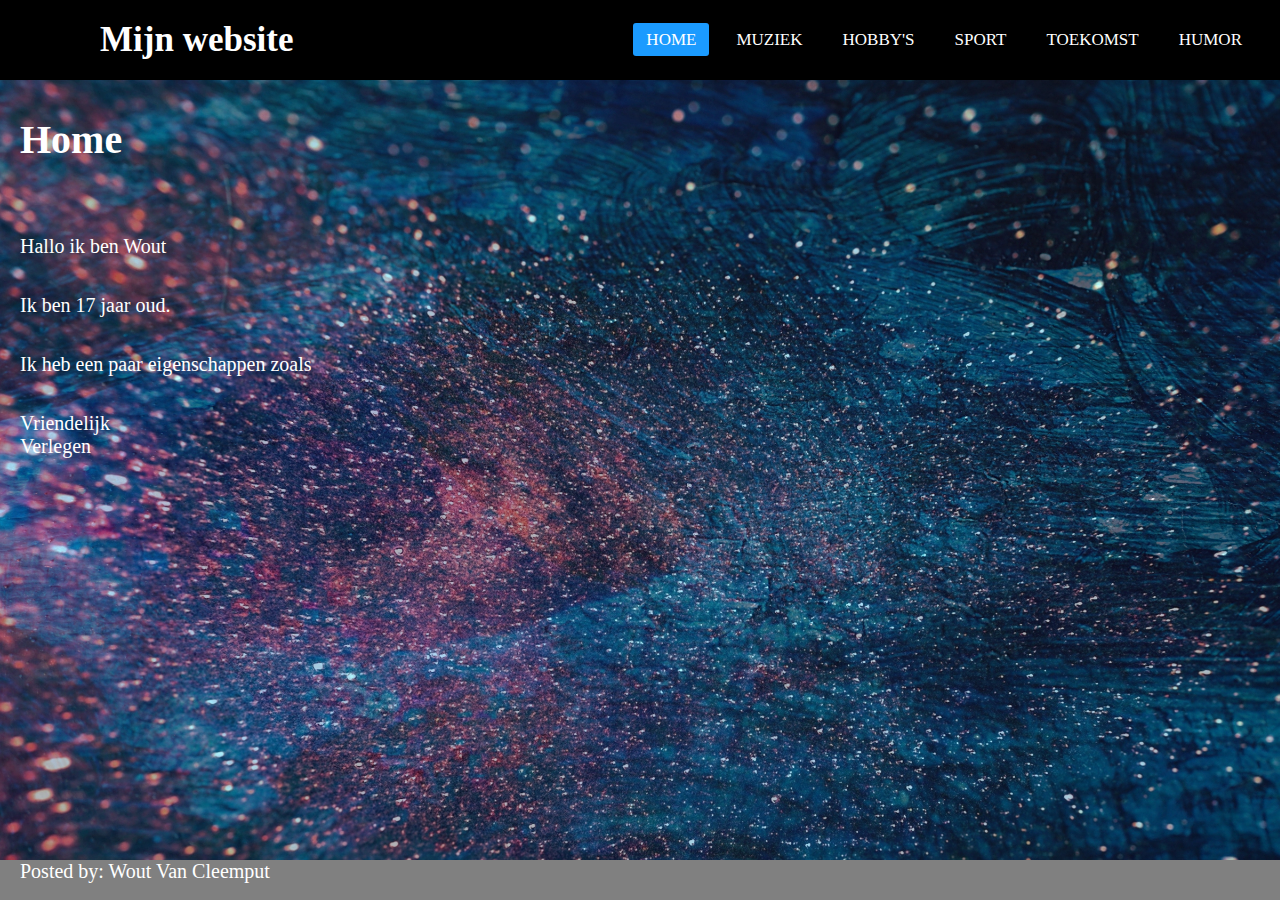
<file: index.html>
<html>
<head>
<meta charset="utf-8">
    <title>Home</title>
    <meta name="viewport" content="width=device-width, initial-scale=1.0">
<title>  Website   </title>
<link rel="Stylesheet" href="Index.css" type="text/css" />
</head>
<body>
<nav>
<label class="logo">Mijn website</label>
	<ul>
		<li><a  class="active" href="Index.html">Home</a></li>
		<li><a href="Muziek.html">Muziek</a></li>
		<li><a href="Hobby's.html">Hobby's</a></li>
		<li><a href="Sport.html">Sport</a></li>
		<li><a href="Toekomst.html">Toekomst</a></li>
		<li><a href="Humor.html">Humor</a></li>  
	</ul>
</nav>
<br></br>
<h1>Home</h1>
<br></br>
<br></br>
<p>Hallo ik ben Wout</p>
<br></br>
<p>Ik ben 17 jaar oud.</p>
<br></br>
<p>Ik heb een paar eigenschappen zoals</p>
<br></br>
<ol>
  <li>Vriendelijk</li>
  <li>Verlegen</li>
</ol>
<br></br>
<footer>
  <p>Posted by: Wout Van Cleemput</p>
</footer>
</body>
</html>
</file>
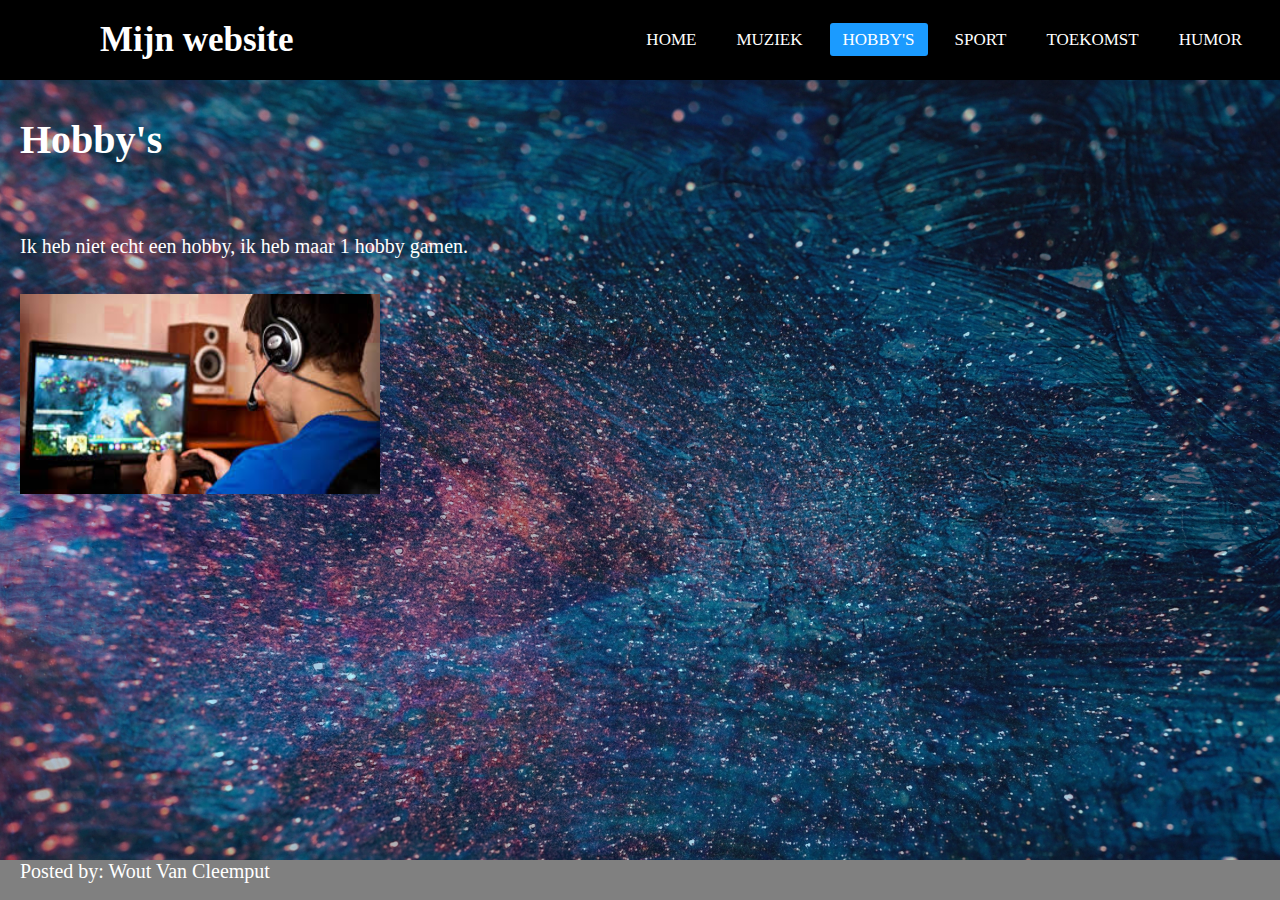
<file: Hobby's.html>
<html>
<head>
<meta charset="utf-8">
    <title>Hobby's</title>
    <meta name="viewport" content="width=device-width, initial-scale=1.0">
<title>  Website   </title>
<link rel="Stylesheet" href="Index.css" type="text/css" />
</head>
<body>
<nav>
<label class="logo">Mijn website</label>
	<ul>
		<li><a href="Index.html">Home</a></li>
		<li><a href="Muziek.html">Muziek</a></li>
		<li><a class="active"  href="Hobby's.html">Hobby's</a></li>
		<li><a href="Sport.html">Sport</a></li>
		<li><a href="Toekomst.html">Toekomst</a></li>
		<li><a href="Humor.html">Humor</a></li>  
	</ul>
</nav>
<br></br>
<h1>Hobby's</h1>
<br></br>
<br></br>
<p>Ik heb niet echt een hobby, ik heb maar 1 hobby gamen.</p>
<br></br>
<img class= "foto "src="images.jpg" width="360" height="200" >
<footer>
  <p>Posted by: Wout Van Cleemput</p>
</footer>
</body>
</html>
</file>
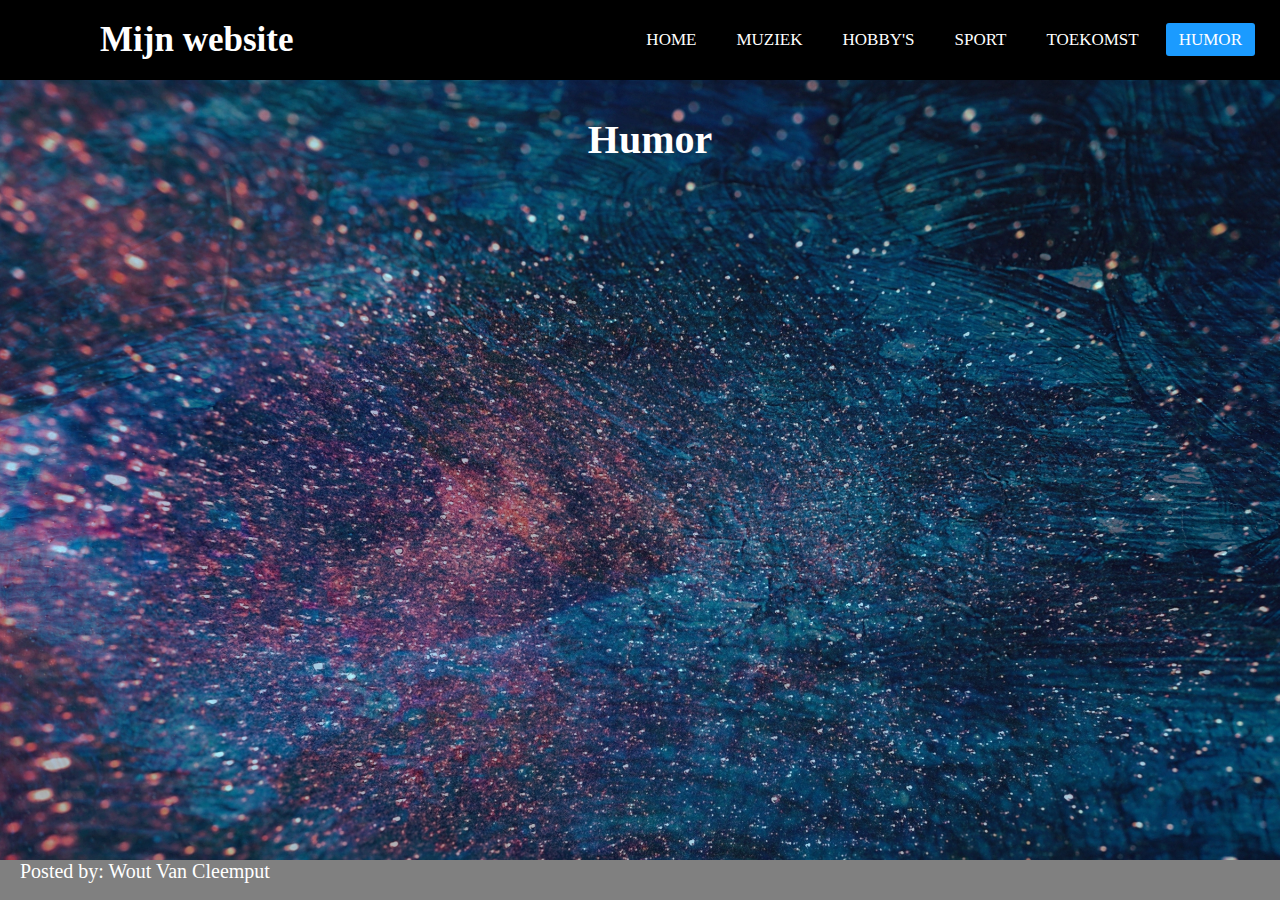
<file: Humor.html>
<html>
<head>
<meta charset="utf-8">
    <title>Humor</title>
    <meta name="viewport" content="width=device-width, initial-scale=1.0">
<title>  Website   </title>
<link rel="Stylesheet" href="Index.css" type="text/css" />
</head>
<body>
<nav>
<label class="logo">Mijn website</label>
	<ul>
		<li><a href="Index.html">Home</a></li>
		<li><a href="Muziek.html">Muziek</a></li>
		<li><a href="Hobby's.html">Hobby's</a></li>
		<li><a href="Sport.html">Sport</a></li>
		<li><a href="Toekomst.html">Toekomst</a></li>
		<li><a class="active"  href="Humor.html">Humor</a></li>  
	</ul>
</nav>
<br></br>
<center>
<h1>Humor</h1>
<br></br>
<br></br>
<iframe width="653" height="350" src="https://www.youtube.com/embed/uGuLmr7EQlY" frameborder="0" allow="accelerometer;
 autoplay; encrypted-media; gyroscope; picture-in-picture" allowfullscreen></iframe>
</center>
<br></br>
<footer>
  <p>Posted by: Wout Van Cleemput</p>
</footer>
</body>
</html>
</file>
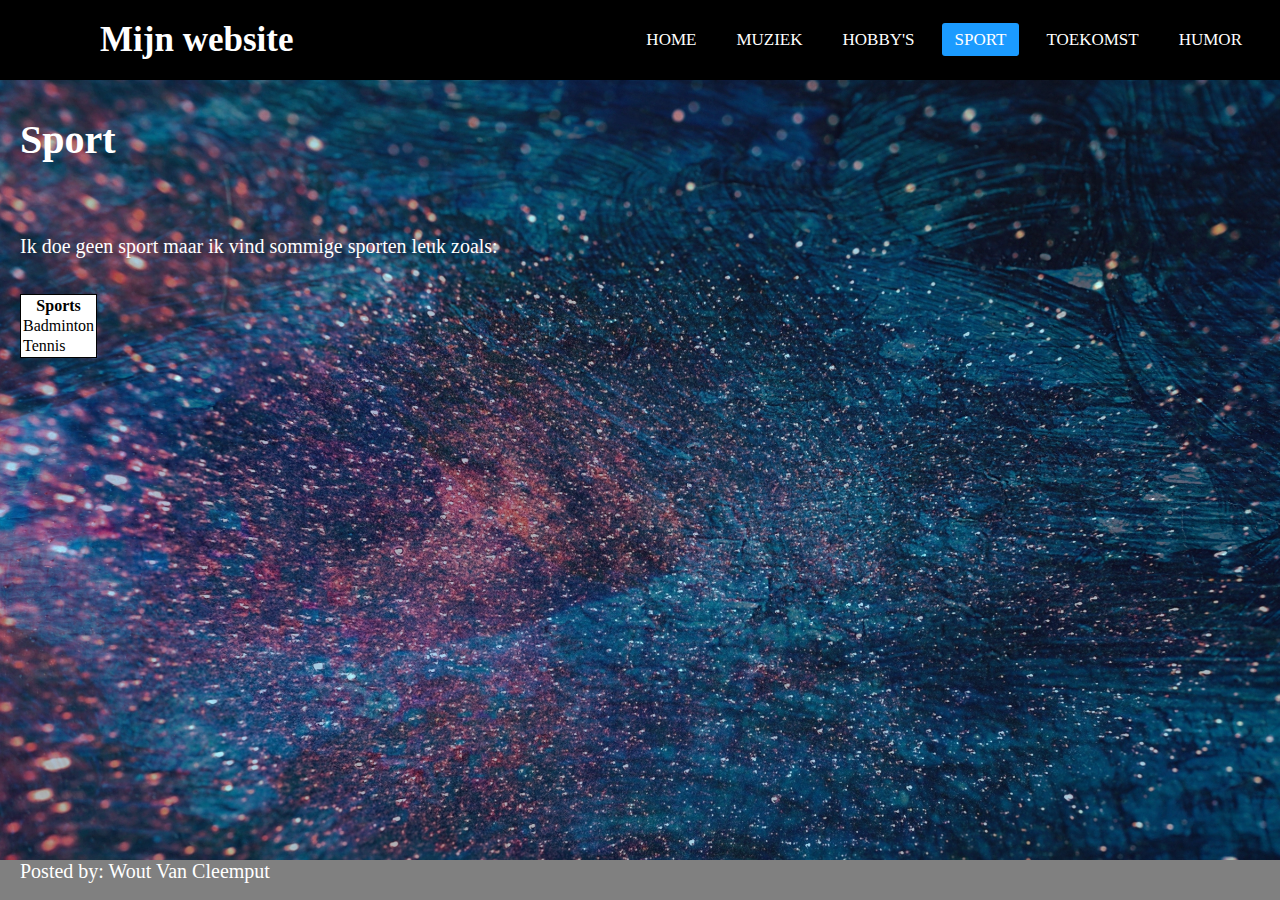
<file: Sport.html>
<html>
<head>
<meta charset="utf-8">
    <title>Sport</title>
    <meta name="viewport" content="width=device-width, initial-scale=1.0">
<title>  Website   </title>
<link rel="Stylesheet" href="Index.css" type="text/css" />
</head>
<body>
<nav>
<label class="logo">Mijn website</label>
	<ul>
		<li><a href="Index.html">Home</a></li>
		<li><a href="Muziek.html">Muziek</a></li>
		<li><a href="Hobby's.html">Hobby's</a></li>
		<li><a class="active"  href="Sport.html">Sport</a></li>
		<li><a href="Toekomst.html">Toekomst</a></li>
		<li><a href="Humor.html">Humor</a></li>  
	</ul>
</nav>
<br></br>
<h1>Sport</h1>
<br></br>
<br></br>
<p>Ik doe geen sport maar ik vind sommige sporten leuk zoals:</p>
<br></br>
<table>
  <tr>
    <th>Sports</th>
  </tr>
  <tr>
    <td>Badminton</td>
  </tr>
  <tr>
    <td>Tennis</td>
  </tr>
</table>
<footer>
  <p>Posted by: Wout Van Cleemput</p>
</footer>
</body>
</html>
</file>
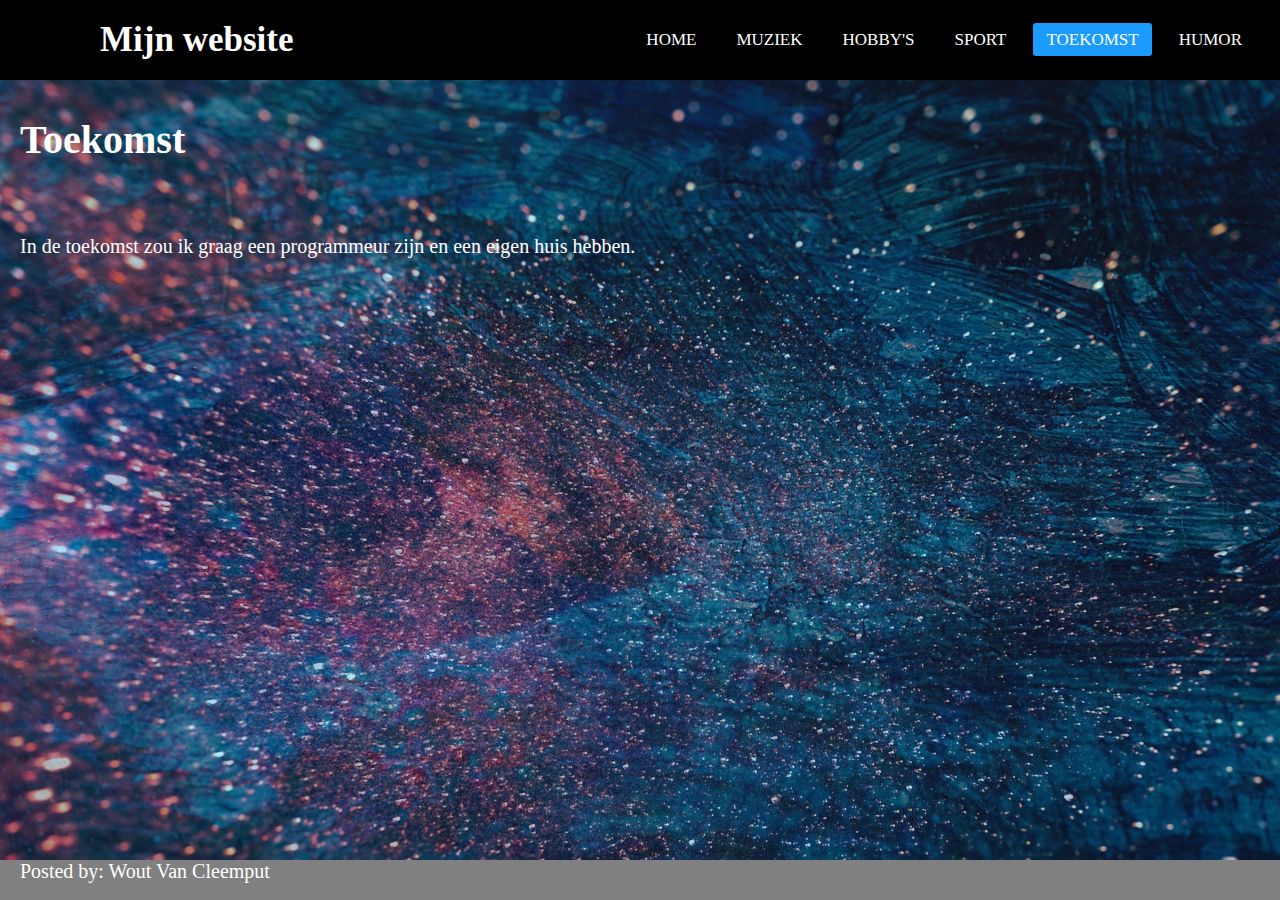
<file: Toekomst.html>
<html>
<head>
<meta charset="utf-8">
    <title>Toekomst</title>
    <meta name="viewport" content="width=device-width, initial-scale=1.0">
<title>  Website   </title>
<link rel="Stylesheet" href="Index.css" type="text/css" />
</head>
<body>
<nav>
<label class="logo">Mijn website</label>
	<ul>
		<li><a href="Index.html">Home</a></li>
		<li><a href="Muziek.html">Muziek</a></li>
		<li><a href="Hobby's.html">Hobby's</a></li>
		<li><a href="Sport.html">Sport</a></li>
		<li><a class="active" href="Toekomst.html">Toekomst</a></li>
		<li><a href="Humor.html">Humor</a></li>  
	</ul>
</nav>
<br></br>
<h1>Toekomst</h1>
<br></br>
<br></br>
<p>In de toekomst zou ik graag een programmeur zijn en een eigen huis hebben.</p>
<footer>
  <p>Posted by: Wout Van Cleemput</p>
</footer>
</body>
</html>
</file>
<file: Index.css>
*{
  padding: 0;
  margin: 0;
  text-decoration: none;
  list-style: none;
  box-sizing: border-box;
}

h1.center{
  color: white;
  margin: auto;
  width: 10%;
  padding: 20px;
  font-size: 40px;
}

footer {
   position:absolute;
   bottom:0;
   width:100%;
   height:40px;
   background:gray;
}

ol{
	margin-left: 20px;
    color: white;
	float: center;
	font-size: 20px;
}

h1{
	color: white;
	margin-left: 20px;
	font-size: 40px;
}

p{
	color: white;
	float: center;
	margin-left: 20px;
	font-size: 20px;
}

.foto{
	margin-left: 20px;
}

p.center{
	color: white;
  margin: auto;
  width: 10%;
  padding: 20px;
  font-size: 20px;
}

iframe{
	float: center;
}

body{
  font-family: montserrat;
  background-color: #66ccff;
  background-image: url("blue-and-red-galaxy-artwork-1629236.jpg");
  background-size: cover;
}

table{
	margin-left: 20px;
	border: 1px solid black;
	color: black;
	background-color: white;
}

nav{
  background:black;
  height: 80px;
  width: 100%;
}

label.logo{
  color: white;
  font-size: 35px;
  line-height: 80px;
  padding: 0 100px;
  font-weight: bold;
}

nav ul{
  float: right;
  margin-right: 20px;
}

nav ul li{
  display: inline-block;
  line-height: 80px;
  margin: 0 5px;
}

nav ul li a{
  color: white;
  font-size: 17px;
  padding: 7px 13px;
  border-radius: 3px;
  text-transform: uppercase;
}

a.active,a:hover{
  background: #1b9bff;
  transition: .5s;
}

.checkbtn{
  font-size: 30px;
  color: white;
  float: right;
  line-height: 80px;
  margin-right: 40px;
  cursor: pointer;
  display: none;
}

#check{
  display: none;
}
@media (max-width: 952px){
  label.logo{
    font-size: 30px;
    padding-left: 50px;
  }
  nav ul li a{
    font-size: 16px;
  }
}

@media (max-width: 858px){
  .checkbtn{
    display: block;
  }
  ul{
    position: fixed;
    width: 100%;
    height: 100vh;
    background: #2c3e50;
    top: 80px;
    left: -100%;
    text-align: center;
    transition: all .5s;
  }
  nav ul li{
    display: block;
    margin: 50px 0;
    line-height: 30px;
  }
  nav ul li a{
    font-size: 20px;
  }
  a:hover,a.active{
    background: none;
    color: #0082e6;
  }
  #check:checked ~ ul{
    left: 0;
  }
}

section{
  background: url(bg1.jpg) no-repeat;
  background-size: cover;
  height: calc(100vh - 80px);
}
</file>
